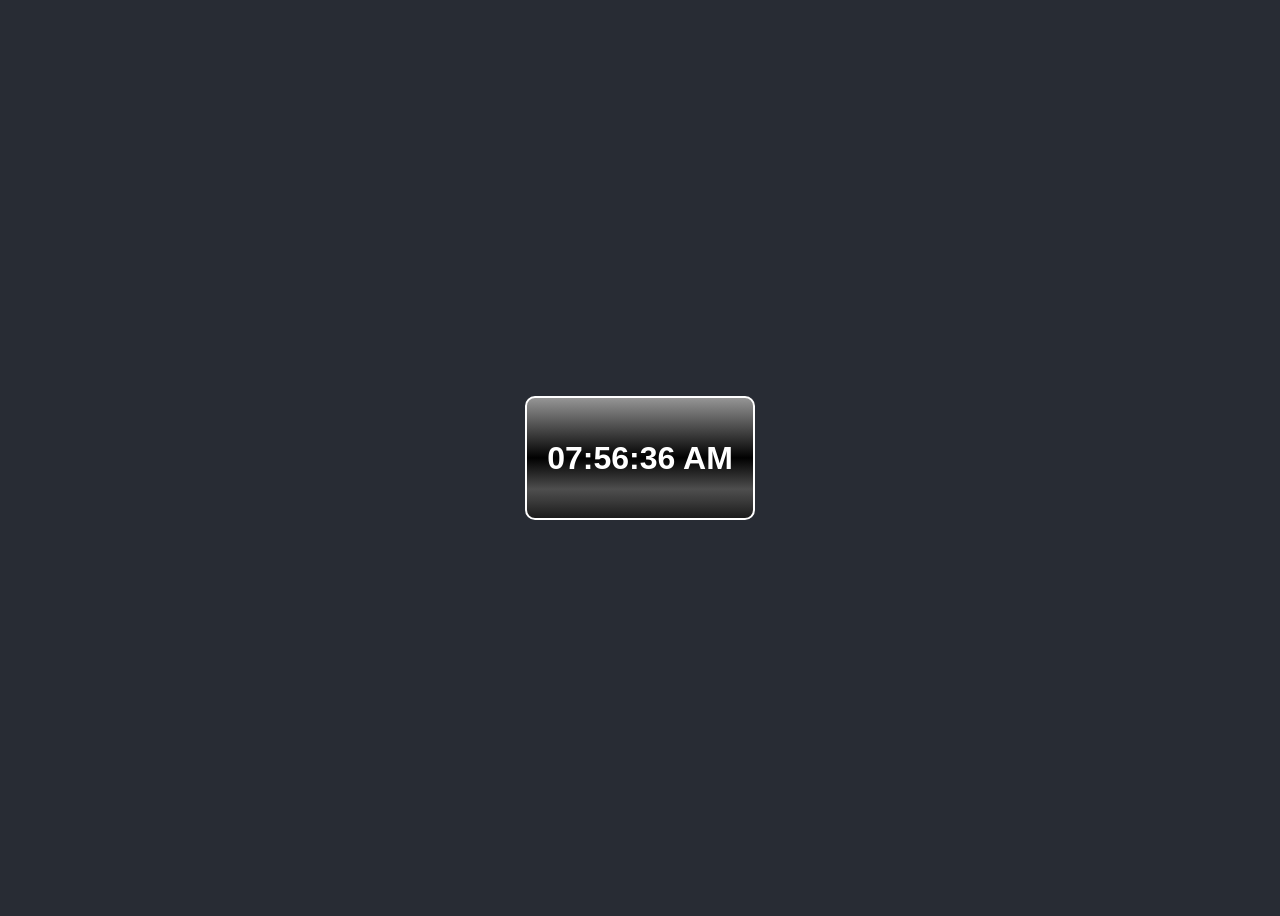
<file: clock_project/index.html>
<!doctype html>
<html lang="en">
  <head>
    <meta charset="UTF-8" />
    <meta name="viewport" content="width=device-width, initial-scale=1.0" />
    <title>clock</title>
    <style>
      body {
        display: flex;
        justify-content: center;
        align-items: center;
        height: 100vh;
        background-color: #282c34;
        color: #fff;
        font-family: sans-serif, Arial, Helvetica, sans-serif;
      }
      body::-webkit-scrollbar {
        display: none;
      }
      .clock_container {
        text-align: center;
        font-size: 1rem;
        border: 2px solid white;
        padding: 20px;
        border-radius: 10px;
        background: linear-gradient(
          to bottom,
          rgba(149, 149, 149, 1) 0%,
          rgba(13, 13, 13, 1) 46%,
          rgba(1, 1, 1, 1) 50%,
          rgba(10, 10, 10, 1) 53%,
          rgba(78, 78, 78, 1) 76%,
          rgba(56, 56, 56, 1) 87%,
          rgba(27, 27, 27, 1) 100%
        );
      }
    </style>
  </head>
  <body>
    <div class="clock_container">
      <h1 class="clock">00:00:00</h1>
    </div>
    <audio src="./assest/dragon-studio-slow-cinematic-clock-ticking-357979.mp3" preload="auto"></audio>

    <script>
      setInterval(() => {
        const element = document.querySelector(".clock");
        const sound = document.querySelector("audio");

        const time = new Date();
        const option = {
          timeZone: "Asia/kolkata",
          hour: `2-digit`,
          minute: `2-digit`,
          second: `2-digit`,
        };

        element.textContent = time.toLocaleTimeString(`en-us`, option);
        sound.play();
      }, 1000);
    </script>
  </body>
</html>
</file>
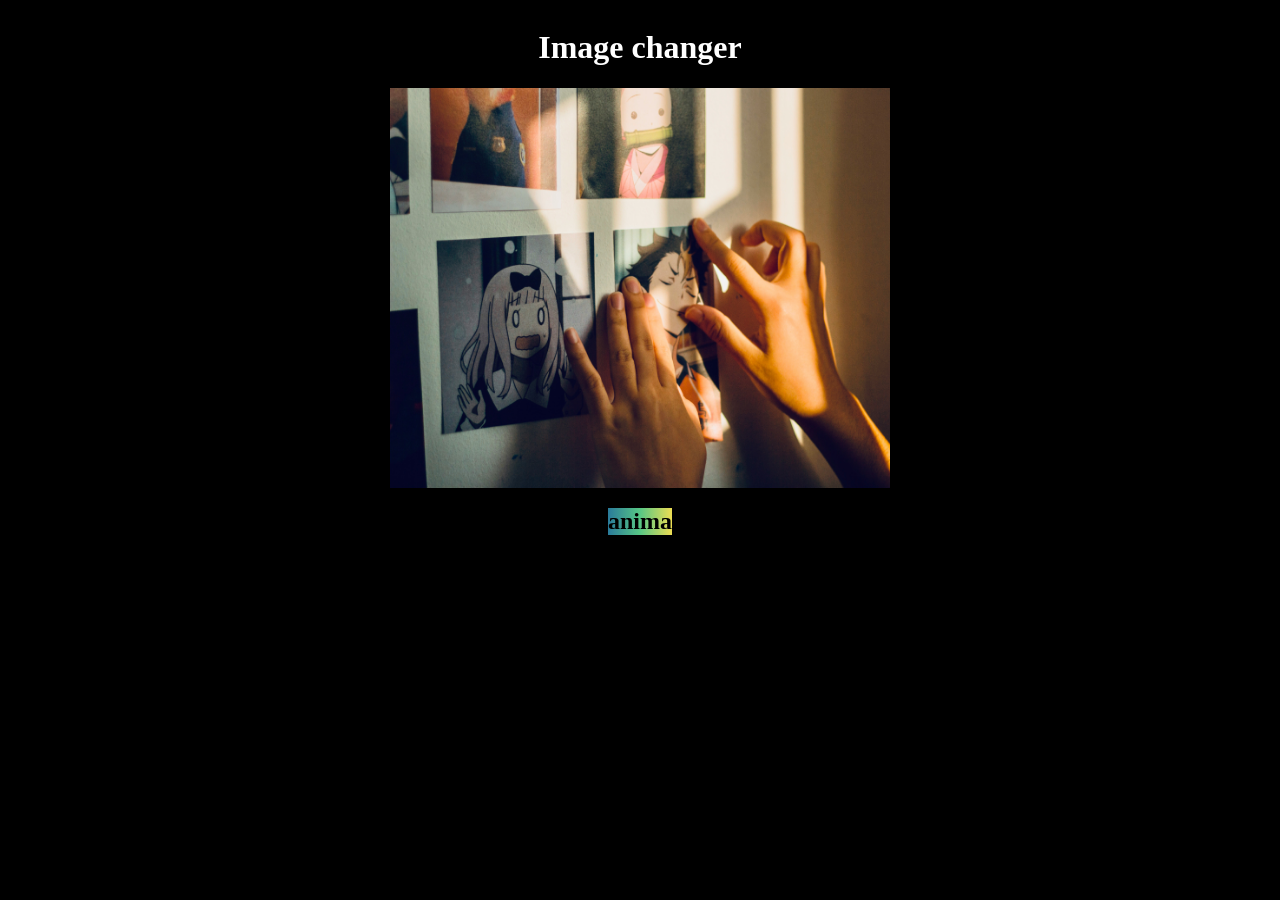
<file: Image changer project/index.html>
<!doctype html>
<html lang="en">
  <head>
    <meta charset="UTF-8" />
    <meta name="viewport" content="width=device-width, initial-scale=1.0" />
    <title>Image changer</title>
    <style>
      body {
        background-color: black;
        color: #fff;
        text-align: center;
      }
      .image_container img {
        width: 500px;
        height: 400px;
        background-position: center;
        background-repeat: no-repeat;
        background-size: cover;
      }
      .image_container {
        display: flex;
        justify-content: center;
        align-items: center;
        flex-direction: column;
      }
      .image_container h2 {
        background: linear-gradient(
          90deg,
          rgba(42, 123, 155, 1) 0%,
          rgba(87, 199, 133, 1) 50%,
          rgba(237, 221, 83, 1) 100%
        );
        color: black;
      }
    </style>
  </head>
  <body>
    <div class="image_container">
      <h1>Image changer</h1>
      <img src="./image/gracia-dharma-qTlbO6mkQH0-unsplash.jpg" alt="" />
      <h2>anima</h2>
    </div>

    <script>
      let img = document.querySelector("img");
      let h2 = document.querySelector("h2");
      let preSrc = img.src;
      let pretext = h2.innerText;

      img.addEventListener("mouseover", () => {
        img.src = "./image/tim-mossholder-tq8Cuap8_wY-unsplash.jpg";
        h2.innerText = "new anime";
      });
      img.addEventListener("mouseleave", () => {
         img.src= preSrc 
         h2.innerText=pretext
      });
    </script>
  </body>
</html>
</file>
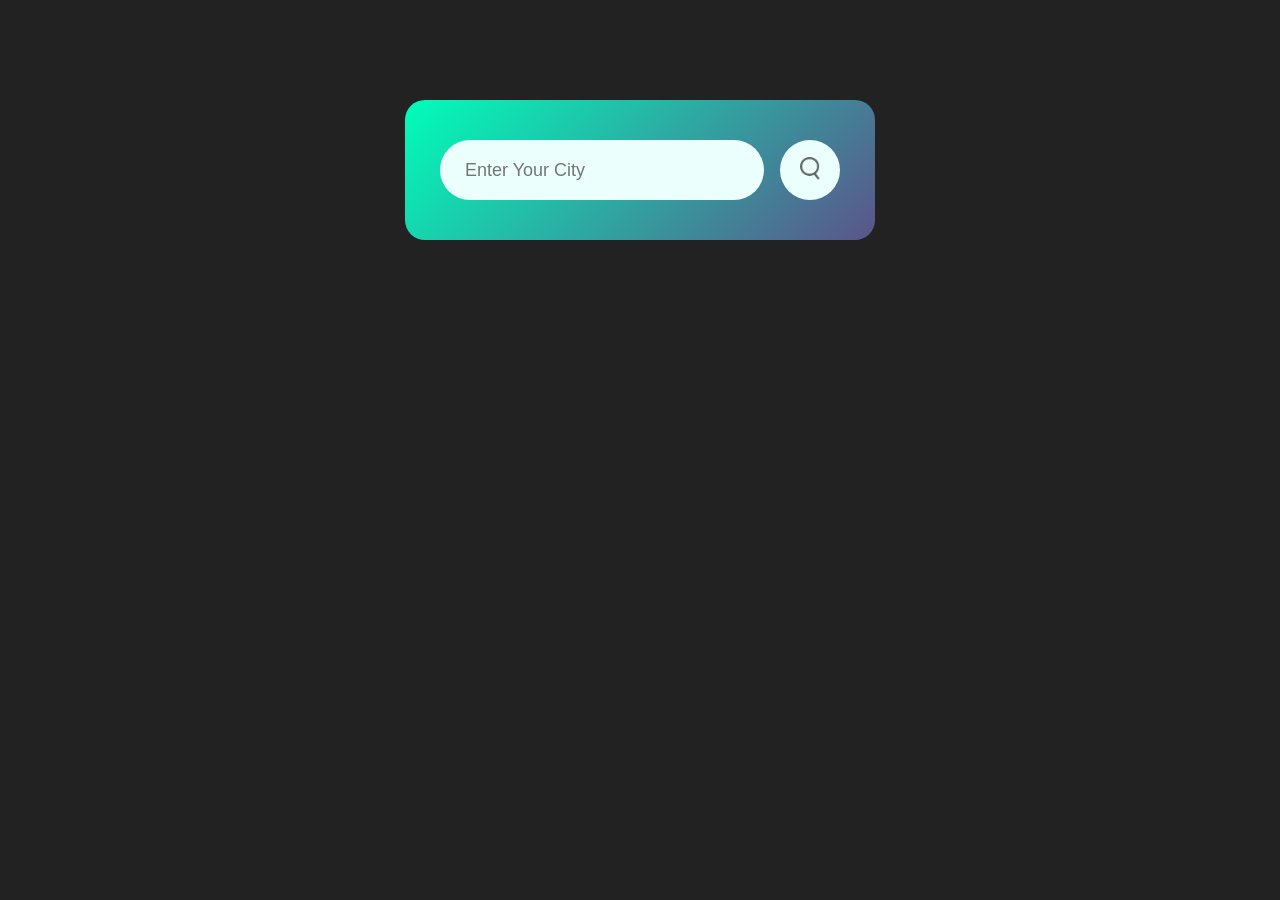
<file: js_1/index.html>
<!doctype html>
<html lang="en">
  <head>
    <meta charset="UTF-8" />
    <meta name="viewport" content="width=device-width, initial-scale=1.0" />
    <title>Weather_Website</title>
    <link rel="stylesheet" href="style.css" />
  </head>
  <body>
    <div class="card">
      <div class="search">
        <input type="text" placeholder="Enter Your City" spellcheck="false" />
        <button><img src="images/search.png" alt="Remove in Folder" /></button>
      </div>
      <div class="error">
        <p>Inviald City Name</p>
      </div>
      <div class="weather">
        <img
          src="images/rain.png"
          alt="remove in folder"
          class="weather_icon"
        />
        <h1 class="temp">16°C</h1>
        <h2 class="city">New Delhi</h2>
        <div class="details">
          <div class="col">
            <img src="images/humidity.png" alt="remove in folder" />
            <div>
              <p class="humidity">50%</p>
              <p>Humidity</p>
            </div>
          </div>
          <div class="col">
            <img src="images/wind.png" alt="remove in folder" />
            <div>
              <p class="wind">15 km/h</p>
              <p>Wind Speed</p>
            </div>
          </div>
        </div>
      </div>
    </div>

    <script>
      const apiKey = "PASTE_YOUR_NEW_API_KEY_HERE";

      const apiUrl =
        "https://api.openweathermap.org/data/2.5/weather?units=metric&q=";

      const searchBox = document.querySelector(".search input");
      const searchBtn = document.querySelector(".search button");
      const weatherIcon = document.querySelector(".weather_icon");

      async function checkWeather(city) {
        if (!city) return;

        try {
          const response = await fetch(apiUrl + city + `&appid=${apiKey}`);

          // If API gives error
          if (!response.ok) {
            document.querySelector(".error").style.display = "block";
            document.querySelector(".weather").style.display = "none";
            return;
          }

          const Data = await response.json();

          // Update UI
          document.querySelector(".city").innerHTML = Data.name;
          document.querySelector(".temp").innerHTML =
            Math.round(Data.main.temp) + "°C";
          document.querySelector(".humidity").innerHTML =
            Data.main.humidity + "%";
          document.querySelector(".wind").innerHTML = Data.wind.speed + " km/h";

          // Change icon
          const condition = Data.weather[0].main;

          if (condition === "Clouds") {
            weatherIcon.src = "images/clouds.png";
          } else if (condition === "Clear") {
            weatherIcon.src = "images/clear.png";
          } else if (condition === "Rain") {
            weatherIcon.src = "images/rain.png";
          } else if (condition === "Drizzle") {
            weatherIcon.src = "images/drizzle.png";
          } else if (condition === "Mist") {
            weatherIcon.src = "images/mist.png";
          }

          document.querySelector(".weather").style.display = "block";
          document.querySelector(".error").style.display = "none";
        } catch (err) {
          console.error(err);
          document.querySelector(".error").style.display = "block";
          document.querySelector(".weather").style.display = "none";
        }
      }

      // Button click
      searchBtn.addEventListener("click", () => {
        checkWeather(searchBox.value.trim());
      });

      // Enter key press
      searchBox.addEventListener("keydown", (e) => {
        if (e.key === "Enter") {
          checkWeather(searchBox.value.trim());
        }
      });
    </script>
  </body>
</html>
</file>
<file: js_1/style.css>
* {
  margin: 0px;
  padding: 0px;
  font-family: poppins, sans-serif;
  box-sizing: border-box;
}
body {
  background-color: #222;
}
.card {
  width: 90%;
  max-width: 470px;
  background: linear-gradient(135deg, #00feba, #5b548a);
  color: #fff;
  margin: 100px auto;
  border-radius: 20px;
  padding: 40px 35px;
  text-align: center;
}
.search {
  width: 100%;
  display: flex;
  align-items: center;
  justify-content: center;
}
.search input {
  border: 0;
  outline: 0;
  background: #ebfffc;
  color: #555;
  padding: 10px 25px;
  height: 60px;
  border-radius: 30px;
  flex: 1;
  margin-right: 16px;
  font-size: 18px;
}
.search button {
  border: 0;
  outline: 0;
  background: #ebfffc;
  border-radius: 50%;
  width: 60px;
  height: 60px;
  cursor: pointer;
}
.search button img {
  width: 20px;
}
.weather_icon {
  width: 170px;
  margin-top: 30px;
}
.weather h1 {
  font-size: 80px;
  font-weight: 500;
}
.weather h2 {
  font-size: 45px;
  font-weight: 400;
  margin-top: -10px;
}
.details {
  display: flex;
  align-items: center;
  justify-content: space-between;
  padding: 0px 20px;
  margin-top: 50px;
}
.col {
  display: flex;
  align-items: center;
  text-align: left;
}
.col img {
  width: 40px;
  margin-right: 10px;
}
.humidity,
.wind {
  font-size: 28px;
  margin-right: -6px;
}
.weather {
  display: none;
}
.error {
  text-align: left;
  margin-left: 10px;
  font-size: 14px;
  margin-top: 10px;
  display: none;
}
</file>
